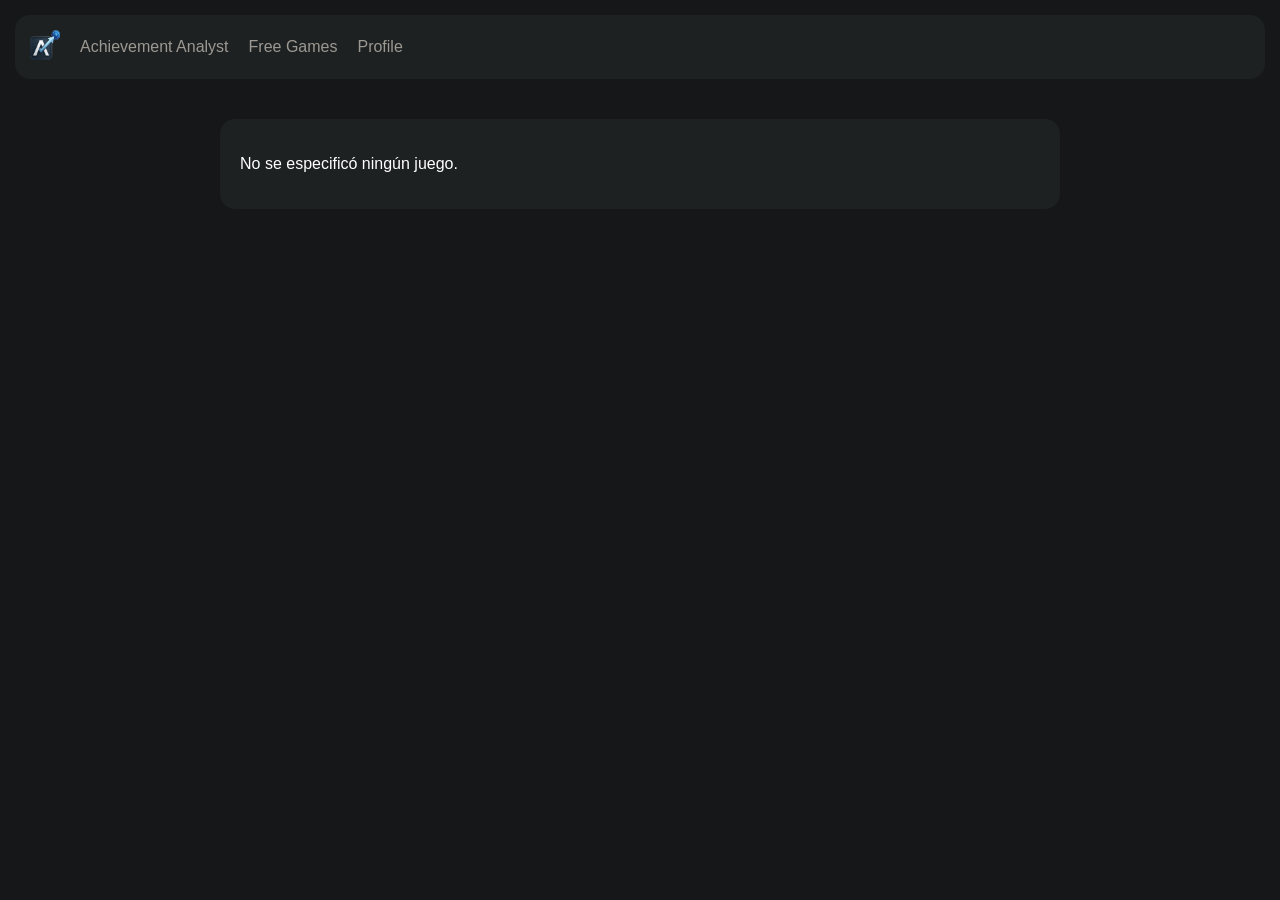
<file: game.html>
<!DOCTYPE html>
<html lang="es">
<head>
    <meta charset="UTF-8">
    <meta name="viewport" content="width=device-width, initial-scale=1.0">
    <title>Detalles del Juego - Achievement Analyst</title>
    <link rel="stylesheet" href="style.css">
    <style>
        .game-container {
            max-width: 800px;
            margin: 40px auto;
            padding: 20px;
            background-color: #1e2122;
            border-radius: 15px;
            color: #fff;
        }
        .game-banner {
            width: 100%;
            border-radius: 10px;
            margin-bottom: 20px;
        }
        .back-btn {
            display: inline-block;
            color: #9c9993;
            text-decoration: none;
            margin-bottom: 20px;
        }
        .back-btn:hover {
            color: #fff;
        }
    </style>
</head>
<body>
    <header>
        <nav class="menu">
            <div class="brand">
                <a href="index.html"><img src="images/logo.png" alt="Home"></a>
                <a href="index.html">Achievement Analyst</a>
            </div>
            <a href="free-games.html">Free Games</a>
            <a href="profile.html">Profile</a>
        </nav>
    </header>

    <main class="game-container" id="game-detail">
        <a href="index.html" class="back-btn">← Volver a la búsqueda</a>
        <p style="color:#9c9993;">Cargando información del juego...</p>
    </main>

    <script src="script-game.js"></script>
</body>
</html>
</file>
<file: style.css>
body {
    font-family: Arial, sans-serif;
    margin: 0;
    padding: 0;
    background-color: #151718;
}
.menu {
    margin: 15px;
    display: flex;
    gap: 20px;
    background-color: #1e2122;
    padding: 15px;
    font-family: Arial, sans-serif;
    border-radius: 15px;
    align-items:center;
}
.menu a {
    color: #9c9993;
    text-decoration: none;
    font-family: poppins, sans-serif;
}
.brand {
    display: flex;
    gap: 20px;
    align-items: center;
}
.menu a:hover {
    color: #B0ADA7;
}
.menu div img{
    height: 30px;
    width: 30px;
}
form {
    position: relative;
    margin: 40px auto;
    display: flex;
    flex-direction: column;
    gap: 15px;
    align-items: center;
    width: 90%;
    max-width: 750px;  
}
form input[type="text"] {
    width: 100%;
    padding: 15px 20px;
    font-size: 18px;
    border-radius: 10px;
    background-color: #1e2122;
    color: #B0ADA7;
    box-sizing: border-box;
    outline: none;
}

form input {
    margin: 10px;
}
#suggestions {
    position: absolute;
    top: 100%;
    left: 0;
    width: 100%;
    display: none;
    background-color: #151718;
    color: #9c9993;
    border-radius: 10px;
    z-index: 10;
    font-size: 20px;
}

.suggestion{
    display: flex;
    align-items: center;
    gap: 15px;
}
.suggestion:hover {
    background-color: #1e2122;
    color: #B0ADA7;
    cursor: pointer;
    border:#1e2122 2px solid;

}
.suggestion img {
    width: 231px;
    height: 87px;
}

/*free-games*/

.games-grid {
    display: flex;
    flex-direction: row;
    flex-wrap: wrap;
    justify-content: space-evenly;
    padding: 20px;
    gap: 20px;
    color: #9c9993;
}

.card {
    display: flex;
    flex-direction: column-reverse;
    align-items: center;
}

.card img {
    width: 200px;
    height: 280px;
    object-fit: cover;
    border-radius: 8px;
    transition: 0.5s;
}

.card img:hover {
    transform: scale(1.05);
    transition: 0.75s;
}

.card p {
    margin: 6px 0 0 0;
    margin-top: 12px;
    font-size: 16px;
    text-align: center;
    width: 200px;

}

.card-h img {
    width: 460px;
    height: 215px;
}
</file>
